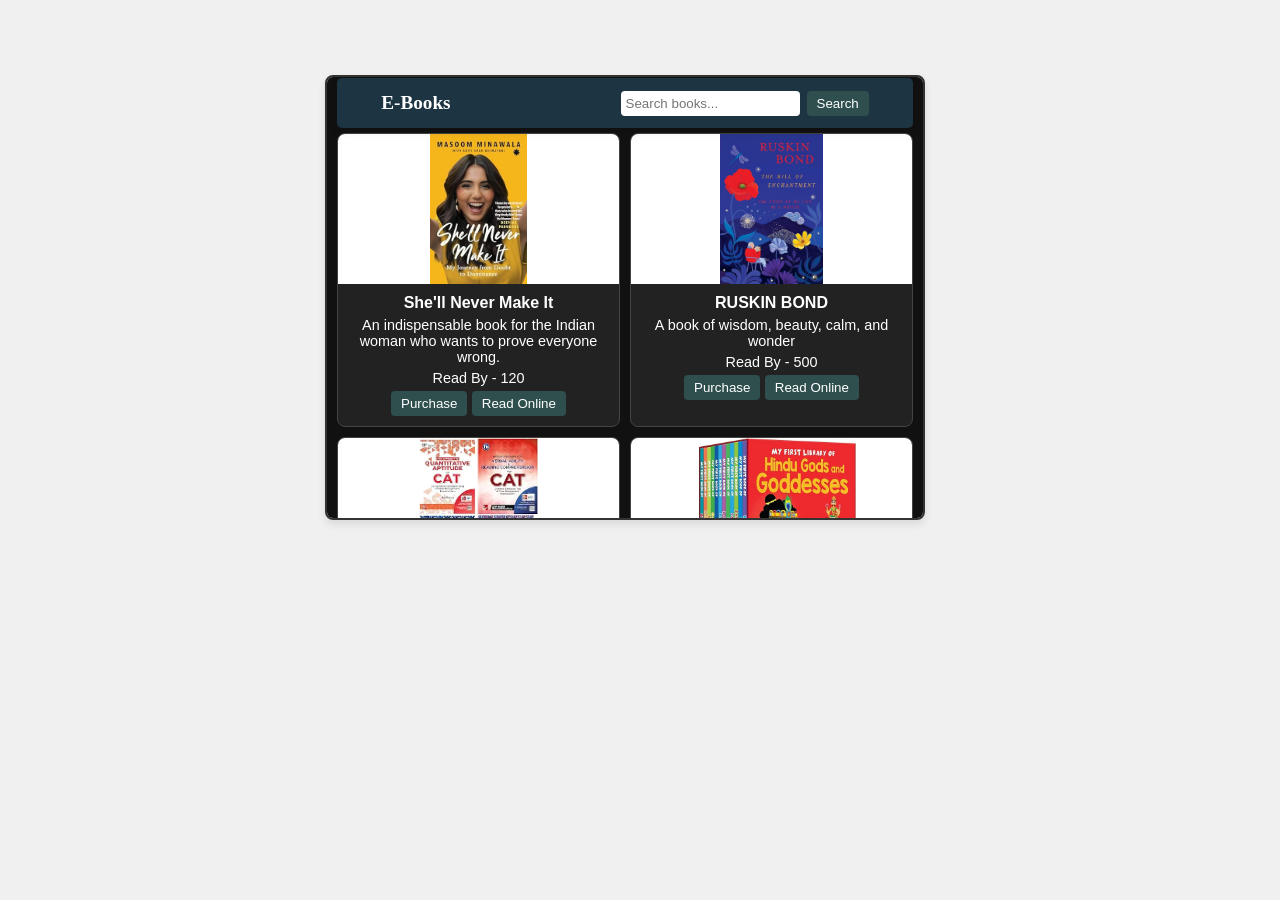
<file: html/index.html>
<!DOCTYPE html>
<html lang="en">

<head>
    <meta charset="UTF-8">
    <meta name="viewport" content="width=device-width, initial-scale=1.0">
    <title>Book Quotes Widget</title>
    <link rel="stylesheet" href="/css/media-query.css">
    <link rel="stylesheet" href="/css/styles.css">
</head>

<body>

    <div class="container">
        <header class="header">
            <h1>E-Books</h1>
            <input type="text" id="search" placeholder="Search books...">
            <button type="button" id="search-btn">Search</button>
        </header>

        <div id="inner-container">
            <div class="box">
                <div class="image">
                    <img src="/img/51JQyM49kdL.AC_SX250.jpg" alt="Book Image 1">
                </div>
                <div class="details">
                    <h3>She'll Never Make It</h3>
                    <p>An indispensable book for the Indian woman who wants to prove everyone wrong.</p>
                    <p>Read By - 120</p>
                    <button class="purchase-btn">Purchase</button>
                    <button class="read-btn">Read Online</button>
                </div>
            </div>

            <div class="box">
                <div class="image">
                    <img src="/img/713Ztse7QkL.AC_SX500.jpg" alt="Book Image 2">
                </div>
                <div class="details">
                    <h3>RUSKIN BOND</h3>
                    <p>A book of wisdom, beauty, calm, and wonder</p>
                    <p>Read By - 500</p>
                    <button class="purchase-btn">Purchase</button>
                    <button class="read-btn">Read Online</button>
                </div>
            </div>

            <div class="box">
                <div class="image">
                    <img src="/img/71Mxp9zT2YL._AC_UY327_FMwebp_QL65_.webp" alt="Book Image 3">
                </div>
                <div class="details">
                    <h3>CAT</h3>
                    <p>Combo set is an invaluable investment in your CAT preparation</p>
                    <p>Read By - 3000</p>
                    <button class="purchase-btn">Purchase</button>
                    <button class="read-btn">Read Online</button>
                </div>
            </div>

            <div class="box">
                <div class="image">
                    <img src="/img/71QhFFTJi8L.AC_SX500.jpg" alt="Book Image 4">
                </div>
                <div class="details">
                    <h3>Gods and Goddesses</h3>
                    <p>These fabulous books familiarize children with our culture</p>
                    <p>Read By - 4044</p>
                    <button class="purchase-btn">Purchase</button>
                    <button class="read-btn">Read Online</button>
                </div>
            </div>

            <div class="box">
                <div class="image">
                    <img src="/img/71R9Iixk7xL.AC_SX500.jpg" alt="Book Image 5">
                </div>
                <div class="details">
                    <h3>Grandma's Bag</h3>
                    <p>Beloved and bestselling collection of stories</p>
                    <p>Read By - 5000</p>
                    <button class="purchase-btn">Purchase</button>
                    <button class="read-btn">Read Online</button>
                </div>
            </div>

            <div class="box">
                <div class="image">
                    <img src="/img/81dEq5vMa1L.AC_SX500.jpg" alt="Book Image 6">
                </div>
                <div class="details">
                    <h3>I wanna die but Still</h3>
                    <p>Part of the journey</p>
                    <p>Read By - 650</p>
                    <button class="purchase-btn">Purchase</button>
                    <button class="read-btn">Read Online</button>
                </div>
            </div>

            <div class="box">
                <div class="image">
                    <img src="/img/81ITn6qFhPL._AC_UY327_FMwebp_QL65_.webp" alt="Book Image 7">
                </div>
                <div class="details">
                    <h3>Chemistry</h3>
                    <p>JEE Mains & Advanced</p>
                    <p>Read By - 8409</p>
                    <button class="purchase-btn">Purchase</button>
                    <button class="read-btn">Read Online</button>
                </div>
            </div>

            <div class="box">
                <div class="image">
                    <img src="/img/81pLkKtlfQL.AC_SX500.jpg" alt="Book Image 8">
                </div>
                <div class="details">
                    <h3>Before We Forget Kindness</h3>
                    <p>The most emotional</p>
                    <p>Read By - 1200</p>
                    <button class="purchase-btn">Purchase</button>
                    <button class="read-btn">Read Online</button>
                </div>
            </div>
        </div>
    </div>
    <script src="/js/script.js"></script>
</body>
</html>
</file>
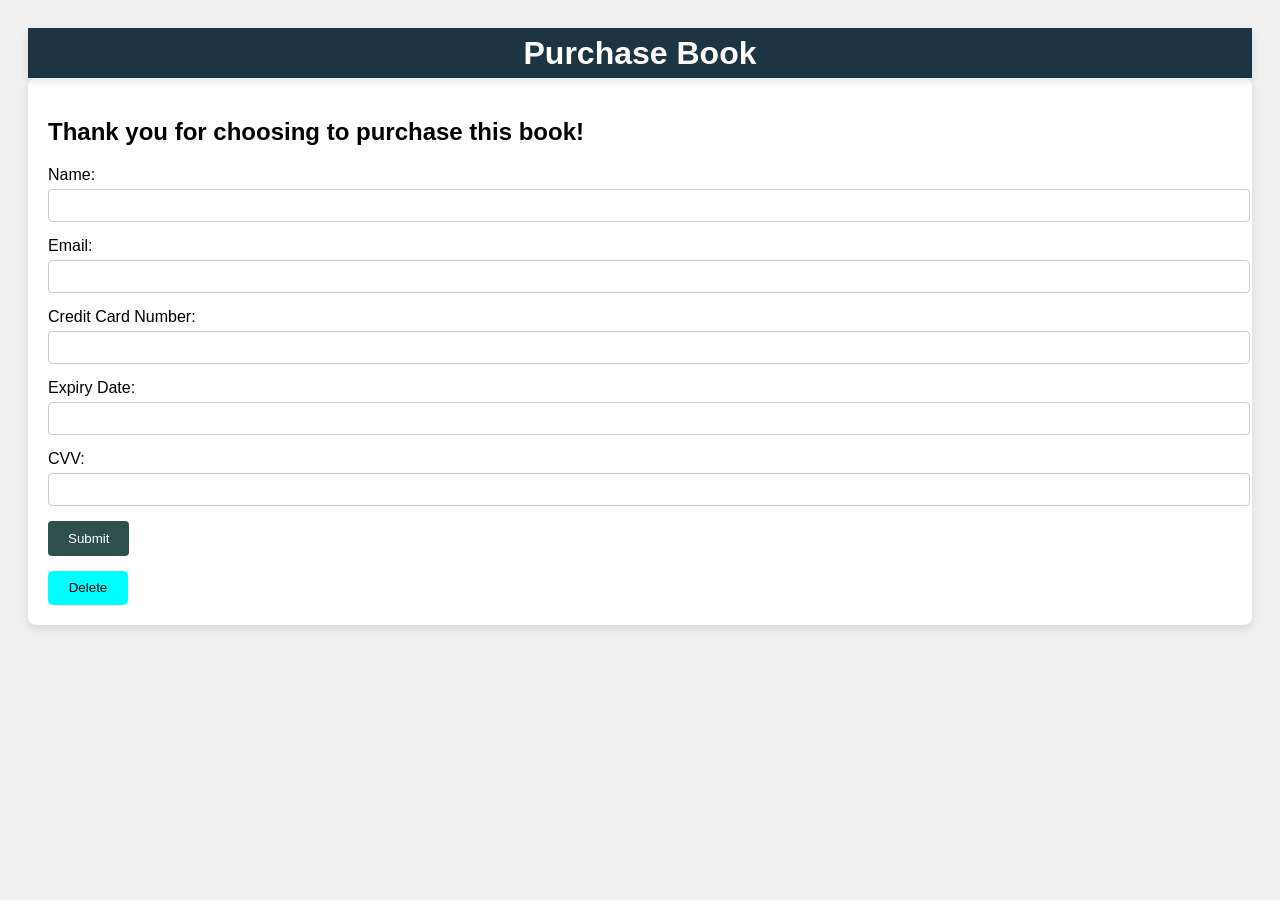
<file: html/purchase.html>
<!DOCTYPE html>
<html lang="en">
<head>
    <meta charset="UTF-8">
    <meta name="viewport" content="width=device-width, initial-scale=1.0">
    <title>Purchase Book</title>
    <link rel="stylesheet" href="/css/purchase.css">
</head>
<body>
    <div class="container">
        <header class="header">
            <h1>Purchase Book</h1>
        </header>
        <div id="purchase-container" class="form-container">
            <h2>Thank you for choosing to purchase this book!</h2>
            
            <div id="book-details"></div>

            <form id="purchase-form">
                <div class="form-group">
                    <label for="name">Name:</label>
                    <input type="text" id="name" name="name" required>
                </div>
                <div class="form-group">
                    <label for="email">Email:</label>
                    <input type="email" id="email" name="email" required>
                </div>
                <div class="form-group">
                    <label for="card">Credit Card Number:</label>
                    <input type="text" id="card" name="card" required>
                </div>
                <div class="form-group">
                    <label for="expiry">Expiry Date:</label>
                    <input type="text" id="expiry" name="expiry" required>
                </div>
                <div class="form-group">
                    <label for="cvv">CVV:</label>
                    <input type="text" id="cvv" name="cvv" required>
                </div>
                <div class="form-group">
                    <button type="submit">Submit</button>
                </div>
            </form>

            <button id="delete-book">Delete</button>

        </div>
    </div>

    <script src="/js/purchase-online.js"></script>
</body>
</html>
</file>
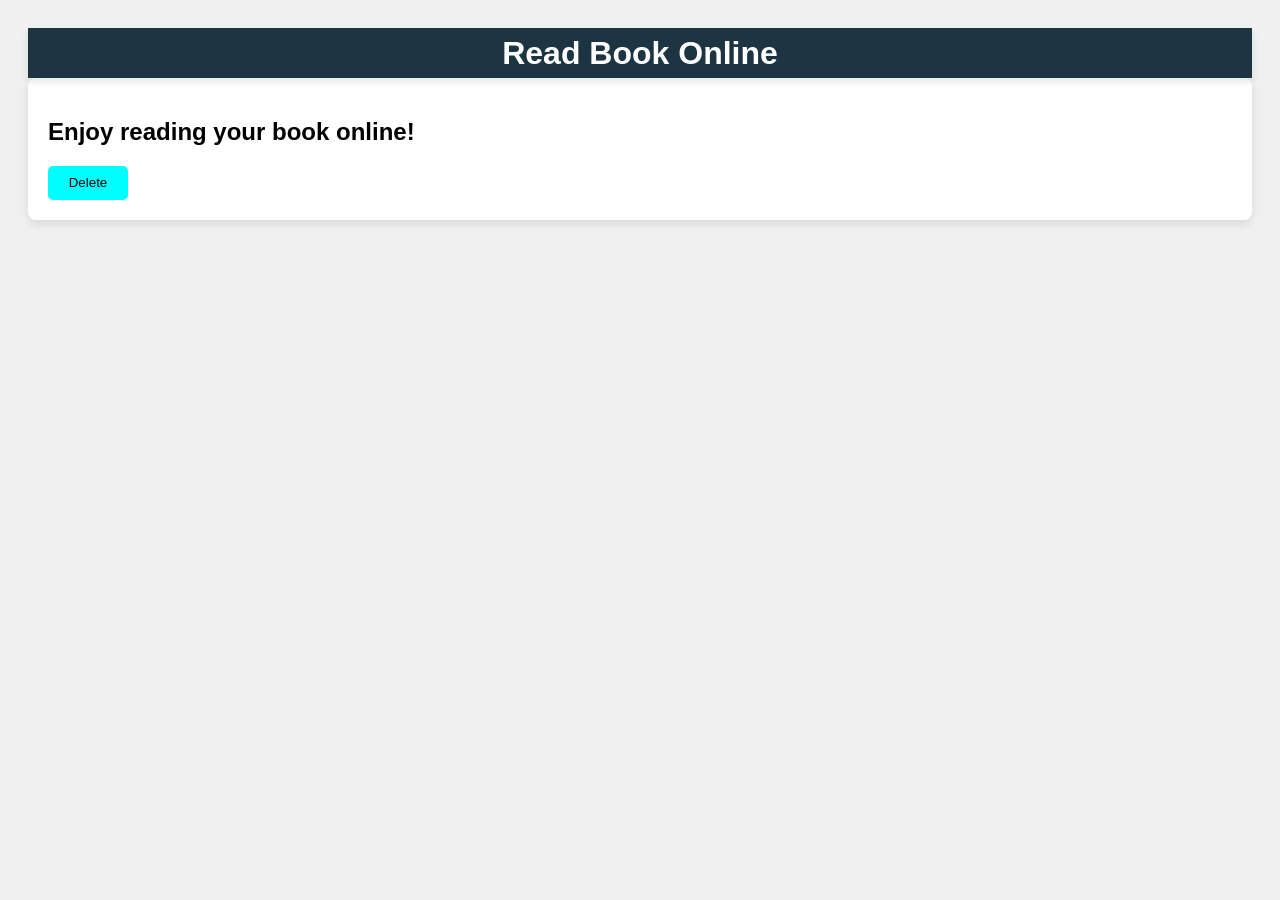
<file: html/read-online.html>
<!DOCTYPE html>
<html lang="en">
<head>
    <meta charset="UTF-8">
    <meta name="viewport" content="width=device-width, initial-scale=1.0">
    <title>Read Book Online</title>
    <link rel="stylesheet" href="/css/read-online.css">
</head>
<body>
    <div class="container">
        <header class="header">
            <h1>Read Book Online</h1>
        </header>
        <div id="read-container" class="content-container">
            <h2>Enjoy reading your book online!</h2>
            <div id="book-details"></div>
            
            <button id="delete-book">Delete</button>
        </div>
    </div>
    <script src="/js/read-online.js"></script>
</body>
</html>
</file>
<file: css/media-query.css>
@media (max-width: 768px) {
    .nav-links {
        flex-direction: column;
        gap: 10px;
    }

    .header {
        flex-direction: column;
        height: auto;
        padding: 10px;
    }

    .container {
        width: 90vw;
    }

    #inner-container {
        grid-template-columns: repeat(auto-fit, minmax(100%, 1fr));
    }
}

@media (max-width: 480px) {
    .nav-links a {
        padding: 10px;
    }

    .details h3 {
        font-size: 1em;
    }

    .details p {
        font-size: 0.9em;
    }

    button {
        padding: 8px 16px;
    }
}

@media (max-width: 480px) {
    body {
        width: 100%;
        height: auto;
    }

    .header {
        height: auto;
        flex-direction: column;
    }

    .details h3 {
        font-size: 0.9em;
    }

    .details p {
        font-size: 0.8em;
    }

    button {
        padding: 5px 10px;
    }
}
</file>
<file: css/styles.css>
/* * {
    margin: 0;
    padding: 0;
    box-sizing: border-box;
}

body {
    font-family: Arial, sans-serif;
    background-color: #f0f0f0;
    display: flex;
    flex-direction: column;
    align-items: center;
    min-height: 100vh;
}

.header {
    width: 100%; 
    height: 40px;
    background-color: #333;
    color: white;
    display: flex;
    justify-content: space-between;
    align-items: center;
    padding: 0 20px;
    box-shadow: 0 4px 8px rgba(0, 0, 0, 0.1);
    position: sticky;
    top: 0;
    z-index: 1000;
}

h1 {
    margin: 0;
    font-family: 'Times New Roman', Times, serif;
}

.nav-links {
    display: flex;
    gap: 20px;
}

.nav-links a {
    color: white;
    text-decoration: none;
    padding: 14px 16px;
}

.nav-links a:hover {
    background-color: #575757;
    border-radius: 4px;
}

.container {
    width: 97vw;
    margin: 20px auto;
    background-color: #111;
    padding: 20px;
    border-radius: 8px;
    box-shadow: 0 4px 8px rgba(0, 0, 0, 0.1);
    border: 2px solid #333;
    display: flex;
    flex-direction: column;
    justify-content: center;
    align-items: center;
}

.section-title {
    color: white;
    margin-bottom: 20px;
}

#inner-container {
    display: grid;
    grid-template-columns:250px 250px 250px 250px;
    gap: 20px;
    width: 100%;
    justify-content: space-evenly;
    align-items: center;
}

.box {
    background-color: #222;
    border: 1px solid #444;
    border-radius: 8px;
    overflow: hidden;
    text-align: center;
    color: white;
}

.image {
    width: 100%;
    height: 250px;
    display: flex;
    justify-content: center;
    align-items: center;
    background-color: #fff;
}

.image img {
    max-width: 100%;
    max-height: 100%;
    object-fit: cover;
}

.details {
    padding: 10px;
}

.details h3 {
    font-size: 1.2em;
    margin-bottom: 10px;
}

.details p {
    margin: 10px 0;
}

.old-price {
    text-decoration: line-through;
    color: #aaa;
    margin-left: 5px;
}

button {
    background-color: #007BFF;
    color: white;
    border: none;
    padding: 10px 20px;
    border-radius: 4px;
    cursor: pointer;
    transition: background-color 0.3s;
}

button:hover {
    background-color: #0056b3;
} */


* {
    margin: 0;
    padding: 0;
    box-sizing: border-box;
}

body {
    font-family: Arial, sans-serif;
    background-color: #f0f0f0;
    display: flex;
    flex-direction: column;
    align-items: center;
    width: 600px;
    height: 600px; 
    overflow: hidden;
    
}

.header {
    width: 100%;
    height: 50px;
    background-color: rgb(29, 53, 66);
    color: white;
    display: flex;
    justify-content: center;
    align-items: center;
    /* padding: 0 10px; */
    box-shadow: 0 4px 8px rgba(0, 0, 0, 0.1);
    border-radius: 5px;
    margin-bottom: 5px;
    position: -webkit-sticky;
    position:sticky;
    top:0;
}

h1 {
    margin: 0;
    font-size: 1.2em;
    font-family :'Times New Roman', Times, serif
}

#search{
    padding: 5px;
    border-radius: 4px;
    border: none;
    outline: none;
    margin-left: 170px;
    margin-right: 7px;
}

.container {
    width: 100%;
    height: 100%;
    background-color: #111;
    padding: 10px;
    padding-top: 1px;
    border-radius: 8px;
    box-shadow: 0 4px 8px rgba(0, 0, 0, 0.1);
    border: 2px solid #333;
    overflow-y: auto;
    margin-left: 650px;
    margin-bottom: 80px;
    margin-top: 75px;

}

.section-title {
    color: white;
    margin-bottom: 10px;
    text-align: center;
}

#inner-container {
    display: grid;
    grid-template-columns: repeat(2, 1fr);
    gap: 10px;
}

.box {
    background-color: #222;
    border: 1px solid #444;
    border-radius: 8px;
    overflow: hidden;
    text-align: center;
    color: white;
}

.image {
    width: 100%;
    height: 150px; 
    display: flex;
    justify-content: center;
    align-items: center;
    background-color: #fff;
}

.image img {
    max-width: 100%;
    max-height: 100%;
    object-fit: cover;
}

.details {
    padding: 10px;
}

.details h3 {
    font-size: 1em;
    margin-bottom: 5px;
}

.details p {
    margin: 5px 0;
    font-size: 0.9em;
}

button {
    background-color: darkslategrey;
    color: white;
    border: none;
    padding: 5px 10px;
    border-radius: 4px;
    cursor: pointer;
    transition: background-color 0.3s;
}

button:hover {
    background-color: lightblue;
}
</file>
<file: css/purchase.css>
body {
    font-family: Arial, sans-serif;
    background-color: #f0f0f0;
}

.header {
    width: 100%;
    height: 50px;
    background-color: rgb(29, 53, 66);
    color: white;
    display: flex;
    justify-content: center;
    align-items: center;
    position: sticky;
    top: 0;
    box-shadow: 0 4px 8px rgba(0, 0, 0, 0.1);
    z-index: 1000;
}

.container {
    padding: 20px;
}

.form-container {
    background-color: #fff;
    padding: 20px;
    border-radius: 8px;
    box-shadow: 0 4px 8px rgba(0, 0, 0, 0.1);
}

.form-group {
    margin-bottom: 15px;
}

.form-group label {
    display: block;
    margin-bottom: 5px;
}

.form-group input {
    width: 100%;
    padding: 8px;
    border: 1px solid #ccc;
    border-radius: 4px;
}

.form-group button {
    background-color: darkslategrey;
    color: white;
    border: none;
    padding: 10px 20px;
    border-radius: 4px;
    cursor: pointer;
    transition: background-color 0.3s;
}

.form-group button:hover {
    background-color: #0056b3;
}

#delete-book {
    background-color: aqua;
    color: black;
    cursor: pointer;
    border-radius: 5px;
    width: 80px;
    height: 34px;
    border: none;
    transition: background-color 0.3s;
}

#delete-book:hover {
    background-color: greenyellow;
}
</file>
<file: css/read-online.css>
body {
    font-family: Arial, sans-serif;
    background-color: #f0f0f0;
}

.header {
    width: 100%;
    height: 50px;
    background-color: rgb(29, 53, 66);
    color: white;
    display: flex;
    justify-content: center;
    align-items: center;
    position: sticky;
    top: 0;
    box-shadow: 0 4px 8px rgba(0, 0, 0, 0.1);
    z-index: 1000;
}

.container {
    padding: 20px;
}

.content-container {
    background-color: #fff;
    padding: 20px;
    border-radius: 8px;
    box-shadow: 0 4px 8px rgba(0, 0, 0, 0.1);
}

#delete-book{
    background-color: aqua;
    color: black;
    cursor: pointer;
    border-radius: 5px;
    width: 80px;
    height: 34px;
    border: none;
}

#delete-book:hover {
    background-color: greenyellow;
}
</file>
